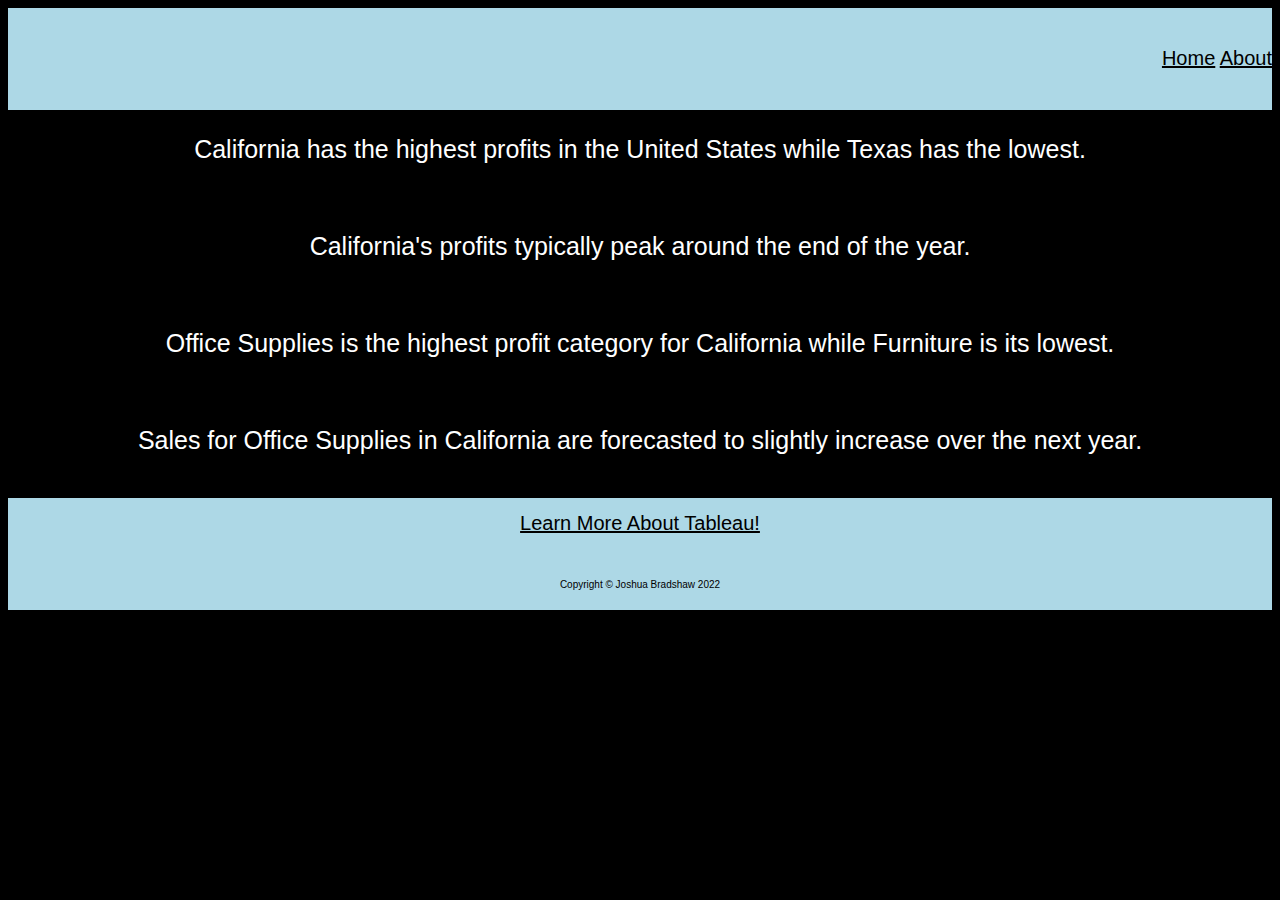
<file: html/tableau.html>
<!--Joshua Bradshaw 4/12/22-->
<!DOCTYPE html>
    <head>
        <title>Business Analysis</title>
        <link rel="stylesheet" type="text/css" href="../styles/bootstyles.css">
    </head>
    <body>
        <div class="header">
            <a class="headertext" href="../index.html">Home</a>
            <a class="headertext" href="./about.html">About</a>
        </div>
        <div>
            <div class='tableauPlaceholder' id='viz1649738504326' style='position: relative'><noscript><a href='#'><img alt='Profit by State ' src='https:&#47;&#47;public.tableau.com&#47;static&#47;images&#47;We&#47;WebDevProjectTableau1_16497384952040&#47;ProfitbyState&#47;1_rss.png' style='border: none' /></a></noscript><object class='tableauViz'  style='display:none;'><param name='host_url' value='https%3A%2F%2Fpublic.tableau.com%2F' /> <param name='embed_code_version' value='3' /> <param name='site_root' value='' /><param name='name' value='WebDevProjectTableau1_16497384952040&#47;ProfitbyState' /><param name='tabs' value='no' /><param name='toolbar' value='yes' /><param name='static_image' value='https:&#47;&#47;public.tableau.com&#47;static&#47;images&#47;We&#47;WebDevProjectTableau1_16497384952040&#47;ProfitbyState&#47;1.png' /> <param name='animate_transition' value='yes' /><param name='display_static_image' value='yes' /><param name='display_spinner' value='yes' /><param name='display_overlay' value='yes' /><param name='display_count' value='yes' /><param name='language' value='en-US' /><param name='filter' value='publish=yes' /></object></div>                <script type='text/javascript'>                    var divElement = document.getElementById('viz1649738504326');                    var vizElement = divElement.getElementsByTagName('object')[0];                    vizElement.style.width='100%';vizElement.style.height=(divElement.offsetWidth*0.75)+'px';                    var scriptElement = document.createElement('script');                    scriptElement.src = 'https://public.tableau.com/javascripts/api/viz_v1.js';                    vizElement.parentNode.insertBefore(scriptElement, vizElement);                </script>
            <p>California has the highest profits in the United States while Texas has the lowest.</p>
            <br>
            <div class='tableauPlaceholder' id='viz1649738553268' style='position: relative'><noscript><a href='#'><img alt='Profit by Month for California ' src='https:&#47;&#47;public.tableau.com&#47;static&#47;images&#47;We&#47;WebDevProjectTableau2_1&#47;ProfitbyMonthforCalifornia&#47;1_rss.png' style='border: none' /></a></noscript><object class='tableauViz'  style='display:none;'><param name='host_url' value='https%3A%2F%2Fpublic.tableau.com%2F' /> <param name='embed_code_version' value='3' /> <param name='site_root' value='' /><param name='name' value='WebDevProjectTableau2_1&#47;ProfitbyMonthforCalifornia' /><param name='tabs' value='no' /><param name='toolbar' value='yes' /><param name='static_image' value='https:&#47;&#47;public.tableau.com&#47;static&#47;images&#47;We&#47;WebDevProjectTableau2_1&#47;ProfitbyMonthforCalifornia&#47;1.png' /> <param name='animate_transition' value='yes' /><param name='display_static_image' value='yes' /><param name='display_spinner' value='yes' /><param name='display_overlay' value='yes' /><param name='display_count' value='yes' /><param name='language' value='en-US' /><param name='filter' value='publish=yes' /></object></div>                <script type='text/javascript'>                    var divElement = document.getElementById('viz1649738553268');                    var vizElement = divElement.getElementsByTagName('object')[0];                    vizElement.style.width='100%';vizElement.style.height=(divElement.offsetWidth*0.75)+'px';                    var scriptElement = document.createElement('script');                    scriptElement.src = 'https://public.tableau.com/javascripts/api/viz_v1.js';                    vizElement.parentNode.insertBefore(scriptElement, vizElement);                </script>           
            <p>California's profits typically peak around the end of the year.</p>
            <br>
            <div class='tableauPlaceholder' id='viz1649738241681' style='position: relative'><noscript><a href='#'><img alt='Profit by Category for California ' src='https:&#47;&#47;public.tableau.com&#47;static&#47;images&#47;We&#47;WebDevProjectTableau3_16497382324440&#47;ProfitbyCategoryforCalifornia&#47;1_rss.png' style='border: none' /></a></noscript><object class='tableauViz'  style='display:none;'><param name='host_url' value='https%3A%2F%2Fpublic.tableau.com%2F' /> <param name='embed_code_version' value='3' /> <param name='site_root' value='' /><param name='name' value='WebDevProjectTableau3_16497382324440&#47;ProfitbyCategoryforCalifornia' /><param name='tabs' value='no' /><param name='toolbar' value='yes' /><param name='static_image' value='https:&#47;&#47;public.tableau.com&#47;static&#47;images&#47;We&#47;WebDevProjectTableau3_16497382324440&#47;ProfitbyCategoryforCalifornia&#47;1.png' /> <param name='animate_transition' value='yes' /><param name='display_static_image' value='yes' /><param name='display_spinner' value='yes' /><param name='display_overlay' value='yes' /><param name='display_count' value='yes' /><param name='language' value='en-US' /><param name='filter' value='publish=yes' /></object></div>                <script type='text/javascript'>                    var divElement = document.getElementById('viz1649738241681');                    var vizElement = divElement.getElementsByTagName('object')[0];                    vizElement.style.width='100%';vizElement.style.height=(divElement.offsetWidth*0.75)+'px';                    var scriptElement = document.createElement('script');                    scriptElement.src = 'https://public.tableau.com/javascripts/api/viz_v1.js';                    vizElement.parentNode.insertBefore(scriptElement, vizElement);                </script>
            <p>Office Supplies is the highest profit category for California while Furniture is its lowest.</p>
            <br>
            <div class='tableauPlaceholder' id='viz1649738284520' style='position: relative'><noscript><a href='#'><img alt='Forecasted Sales by Most Profitable Category for California ' src='https:&#47;&#47;public.tableau.com&#47;static&#47;images&#47;We&#47;WebDevProjectTableau4_16497382769830&#47;ForecastedSalesbyMostProfitableCategoryforCalifornia&#47;1_rss.png' style='border: none' /></a></noscript><object class='tableauViz'  style='display:none;'><param name='host_url' value='https%3A%2F%2Fpublic.tableau.com%2F' /> <param name='embed_code_version' value='3' /> <param name='site_root' value='' /><param name='name' value='WebDevProjectTableau4_16497382769830&#47;ForecastedSalesbyMostProfitableCategoryforCalifornia' /><param name='tabs' value='no' /><param name='toolbar' value='yes' /><param name='static_image' value='https:&#47;&#47;public.tableau.com&#47;static&#47;images&#47;We&#47;WebDevProjectTableau4_16497382769830&#47;ForecastedSalesbyMostProfitableCategoryforCalifornia&#47;1.png' /> <param name='animate_transition' value='yes' /><param name='display_static_image' value='yes' /><param name='display_spinner' value='yes' /><param name='display_overlay' value='yes' /><param name='display_count' value='yes' /><param name='language' value='en-US' /><param name='filter' value='publish=yes' /></object></div>                <script type='text/javascript'>                    var divElement = document.getElementById('viz1649738284520');                    var vizElement = divElement.getElementsByTagName('object')[0];                    vizElement.style.width='100%';vizElement.style.height=(divElement.offsetWidth*0.75)+'px';                    var scriptElement = document.createElement('script');                    scriptElement.src = 'https://public.tableau.com/javascripts/api/viz_v1.js';                    vizElement.parentNode.insertBefore(scriptElement, vizElement);                </script>
            <p>Sales for Office Supplies in California are forecasted to slightly increase over the next year.</p>
            <br>
        </div>
        <div class="footer">
            <a class="footertext1" href="https://www.tableau.com">Learn More About Tableau!</a>
            <p class="footertext2">Copyright &copy; Joshua Bradshaw 2022 </p>
        </div>
    </body>
</file>
<file: styles/bootstyles.css>
body{
    background-color: black;
}

.header{
    background-color: lightblue;
    font-family:Arial, Helvetica, sans-serif;
    text-align: right;
    height: 100 px;
    line-height: 100px;
}

.headertext{
    color: black;
    font-size: 20px;
}

.footer{
    background-color: lightblue;
    font-family: 'Lucida Sans', 'Lucida Sans Regular', 'Lucida Grande', 'Lucida Sans Unicode', Geneva, Verdana, sans-serif;
    text-align: center;
    height: 50 px;
    line-height: 50px;
}


.footertext1{
    color:black;
    font-size: 20px;
}

.footertext2{
    color:black;
    font-size: 10px;
}

p{
    color:white;
    font-family: 'Segoe UI', Tahoma, Geneva, Verdana, sans-serif;
    font-size: 25px;
    text-align: center;
}
</file>
